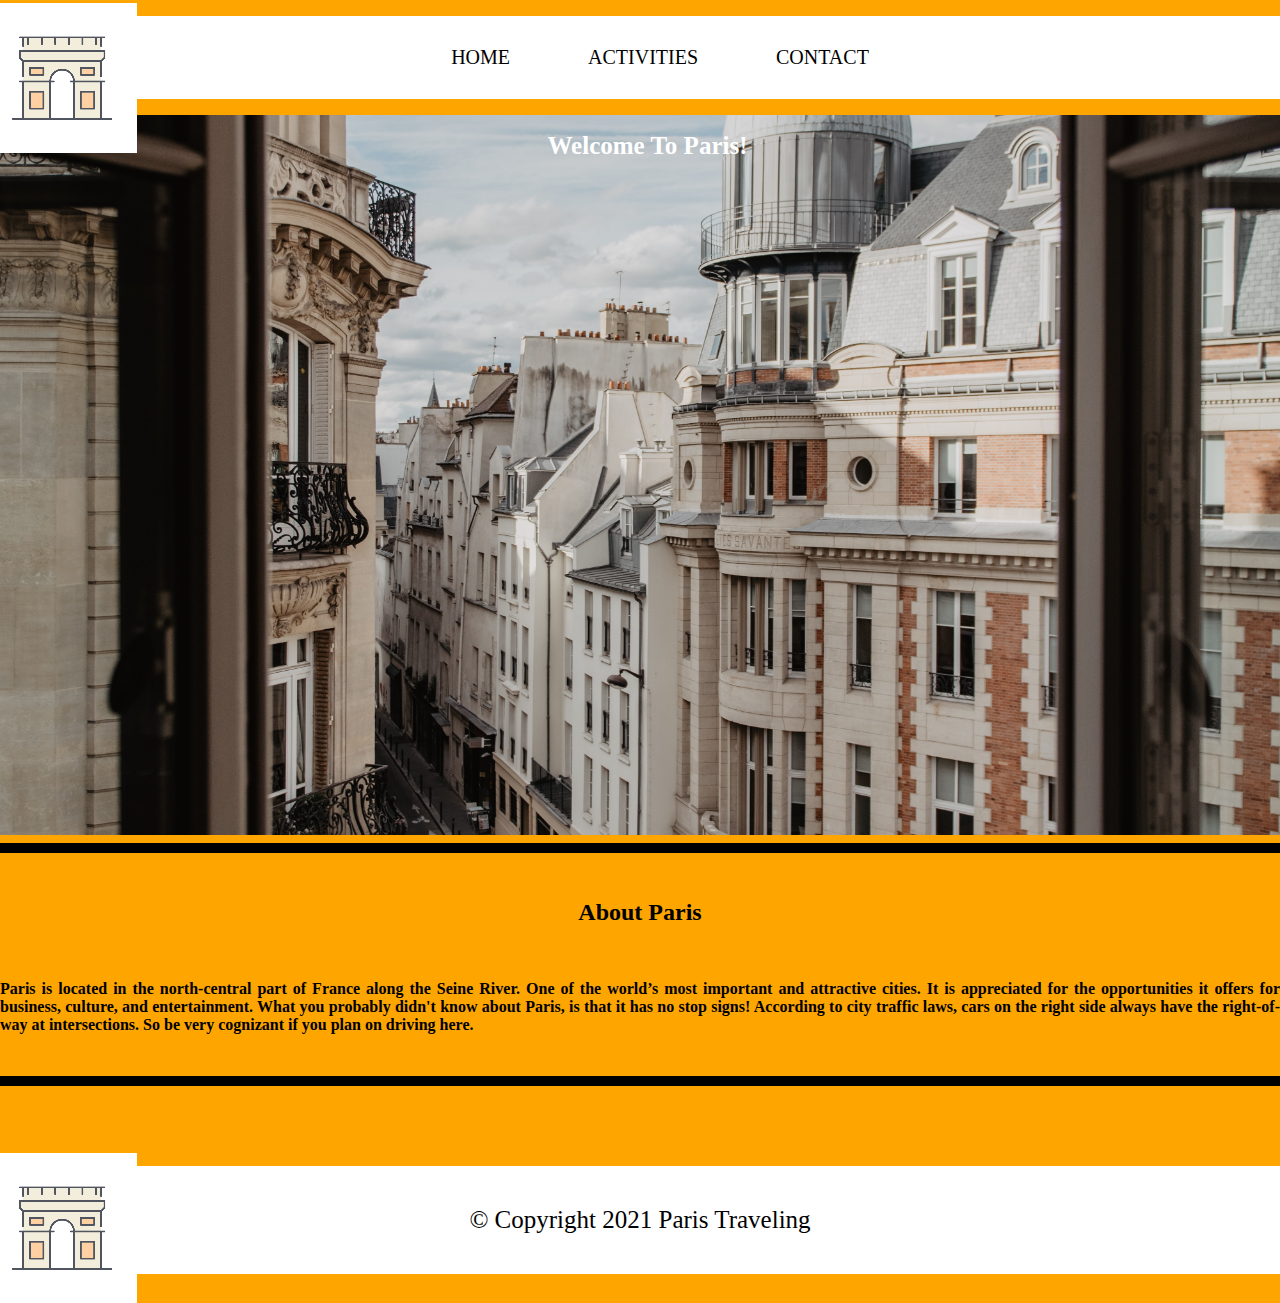
<file: index.html>
<!DOCTYPE html>
<html lang="en">
  <head>
    <meta charset="UTF-8" />
    <meta http-equiv="X-UA-Compatible" content="IE=edge" />
    <meta name="viewport" content="width=device-width, initial-scale=1.0" />
    <title>Paris | Home</title>
    <link rel="stylesheet" href="style.css" type="text/css" />
  </head>
  <body>
    <header>
      <img class="logo" src="images/paris-logo.png" alt="Main logo" />

      <nav>
        <ul>
          <li><a href="index.html">Home</a></li>
          <li><a href="activities.html">Activities</a></li>
          <li><a href="contact.html">Contact</a></li>
        </ul>
      </nav>

      <!--Paris slideshow - Attempted to change the divs to the figure element. Doing this messed with the animation. -->
      <div id="slideshow">
        <div class="slide-wrapper">
          <div class="slide"><h1 class="slide-text">Welcome To Paris!</h1></div>

          <div class="slide">
            <h1 class="slide-text">Amazing Activites!</h1>
          </div>

          <div class="slide">
            <h1 class="slide-text">Beautiful Nightlife!</h1>
          </div>

          <div class="slide"><h1 class="slide-text">Cruise In Town!</h1></div>
        </div>
      </div>
    </header>
    <hr />
    <!--Paris location information-->
    <section>
      <br />
      <h2 class="paris-header">About Paris</h2>
      <br />
      <p class="paris-location-information">
        Paris is located in the north-central part of France along the Seine
        River. One of the world’s most important and attractive cities. It is
        appreciated for the opportunities it offers for business, culture, and
        entertainment. What you probably didn't know about Paris, is that it has
        no stop signs! According to city traffic laws, cars on the right side
        always have the right-of-way at intersections. So be very cognizant if
        you plan on driving here.
      </p>
    </section>
    <br />
    <hr />
    <br />
    <br />

    <!--End of Homepage-->
    <footer>
      <br />
      <br />

      <img class="homepage-logo" src="images/paris-logo.png" alt="Home logo" />
      <p class="homepage-ptag">&copy; Copyright 2021 Paris Traveling</p>
    </footer>
  </body>
</html>
</file>
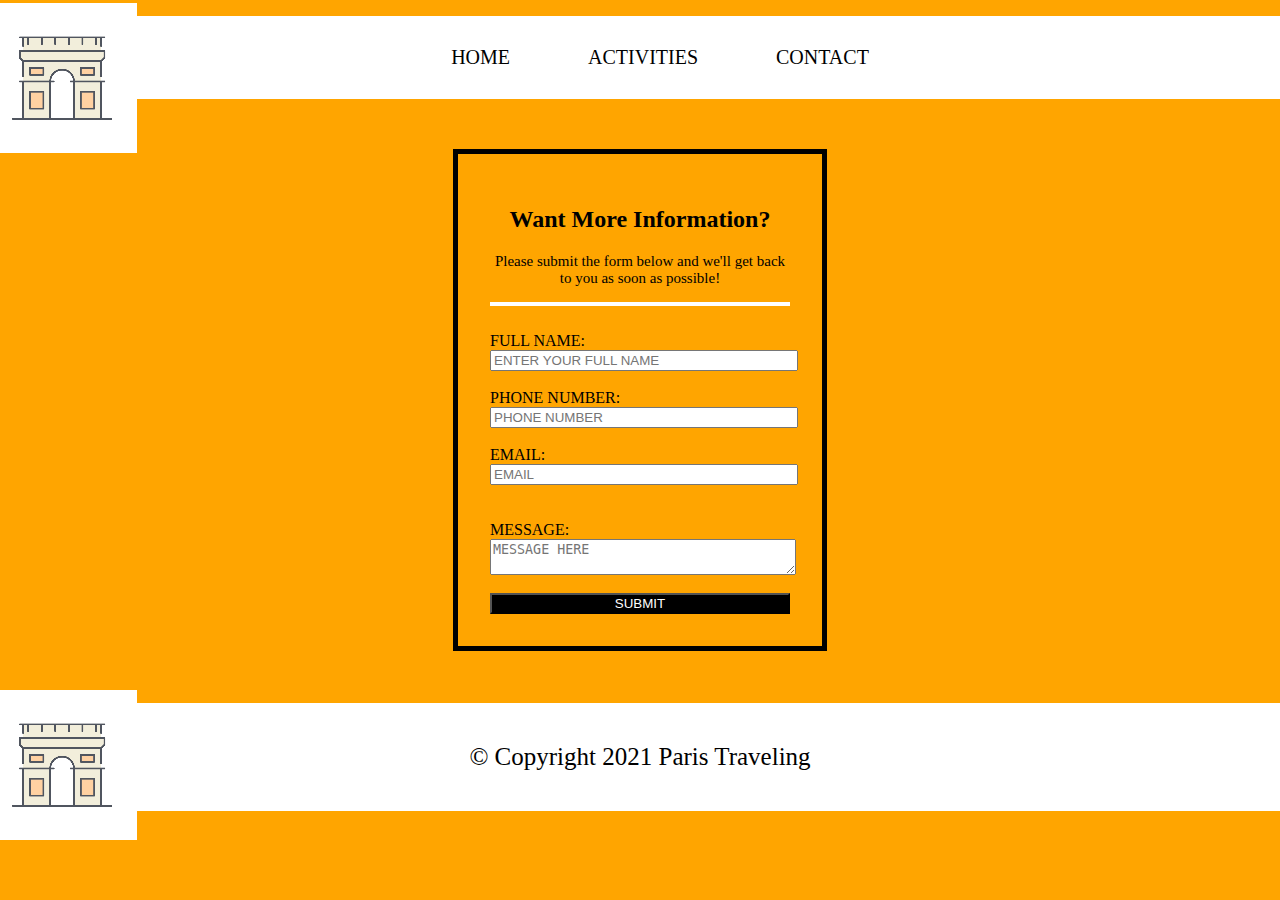
<file: contact.html>
<!DOCTYPE html>
<html lang="en">
<head>
  <meta charset="UTF-8">
  <meta http-equiv="X-UA-Compatible" content="IE=edge">
  <meta name="viewport" content="width=device-width, initial-scale=1.0">
  <title>Paris | Contact</title>
  <link rel="stylesheet" href="style.css" type="text/css" />
</head>

  <body>
    <!--Png image and navbar-->
      <header>
        <img class="logo" src="images/paris-logo.png" alt="Main logo">
          <nav>
            
            <ul>
              <li><a href="index.html">Home</a></li>
              <li><a href="activities.html">Activities</a></li>
              <li><a href="contact.html">Contact</a></li>
            </ul>
            
            </nav>
          
    
        </header>
        <br>
    
    
    <!--Contact form for vistors-->
    <section>
        <form class="submit-form" action="process-form.php" method="post">
        <h2 class="contact-request">Want More Information?</h2>
        <p class="contact-p">Please submit the form below and we'll
        get back to you as soon as possible!</p> 
        <hr class="underline">
        <br>
    
        <label>Full Name:</label>
        <input type="text" name="full-name" placeholder="Enter your full name">
        <br>
    
    
        <label>Phone Number:</label>
        <input type="text" name="phone-number" placeholder="Phone number">
        <br>
    
        <label>Email:</label>
        <input type="text" name="email" placeholder="Email">
        <br>
        <br>
        <label>Message:
        <br>
        <textarea placeholder="MESSAGE HERE"></textarea>
        </label>
        <br>
        <input class="submit-button" type="submit" name="submit">
        
      </section>
        </form>
    <br>
    <br>
    
    <!-- End of Contact Page-->
      <footer>
        <img class="contact-logo"
      src="images/paris-logo.png" alt="Contact logo">
      <p class="contact-ptag">&copy; Copyright 2021 Paris Traveling</p>  
        </footer>
    
      </body>

</html>
</file>
<file: style.css>
/* Resetting all element styles within the body on all html pages*/
body {
  margin: 0;
  padding: 0;
  background-color: orange;
  font-family: Tahoma;
}

/*Home Page Here*/

/* Setting the width and height. Position is set to absolute to be in the same line as the nav bar links.   */
.logo {
  position: absolute;
  width: 100px;
  height: 100px;
}

/* Taking the list style off and making it appear in the center of the page. */
nav ul {
  list-style: none;
  text-align: center;
  background-color: #fff;
}

/* Adding padding. Changing the nav bar to a horizonal view.*/
nav li {
  padding: 30px;
  display: inline-block;
}

/* Adjusting the display of the links and adding padding. a tags are set to the center. */
nav a {
  text-decoration: none;
  text-align: center;
  display: block;
  font-size: 20px;
  text-transform: uppercase;
  padding: 0px 7px;
  color: #000;
}

/*Adding hover effect to a-tags.*/
nav a:hover {
  background-color: orange;
}

/*Text within the slideshow.*/
.slide-text {
  font-size: 25px;
  text-indent: 15px;
  color: #fff;
  text-align: center;
}

/*Box/container to hold images.*/
#slideshow {
  margin-left: auto;
  margin-right: auto;
  width: 1280px;
  height: 720px;
  overflow: hidden;
}

/*Setting up animation.*/
.slide-wrapper {
  width: 5120px;
  animation-name: paris;
  animation-duration: 10s;
  animation-iteration-count: infinite;
}
/*The box/container displayed on the left of page.*/
.slide {
  float: left;
  width: 1280px;
  height: 720px;
}

/*paris-showcase image*/
.slide:nth-child(1) {
  background-image: url("images/paris-showcase.jpg");
  background-repeat: no-repeat;
  background-position: center;
  background-size: cover;
}

/*city image */
.slide:nth-child(2) {
  background-image: url("images/city.jpg");
  background-repeat: no-repeat;
  background-position: center;
  background-size: cover;
}

/*night-time image*/
.slide:nth-child(3) {
  background-image: url("images/night-time.jpg");
  background-repeat: no-repeat;
  background-position: center;
  background-size: cover;
}

/*splurge image */
.slide:nth-child(4) {
  background-image: url("images/splurge.jpg");
  background-repeat: no-repeat;
  background-position: center;
  background-size: cover;
}

/*Without the keyframes, the animation won't start.  You won't be able to see the images scroll through horizontally. They will stay overhidden or behind each other. If the margin-left width is off a number, it could mess with the transition of the images*/

@keyframes paris {
  20% {
    margin-left: 0px;
  }
  30% {
    margin-left: -1280px;
  }
  50% {
    margin-left: -1280px;
  }
  60% {
    margin-left: -2560px;
  }
  70% {
    margin-left: -2560px;
  }
  80% {
    margin-left: -3840px;
  }
  90% {
    margin-left: -3840px;
  }
}

/*paris-header center */

.paris-header {
  text-align: center;
}

/*Information about Paris*/
.paris-location-information {
  text-align: justify;
  font-weight: bold;
}

/*To add some color and let the user know this section is done.*/
hr {
  border: 5px solid #000;
}

/*Adusting logo and footer logos with different margins. The logo is different from the footer logos/It has different styles. */
.logo,
.homepage-logo,
.activites-logo,
.contact-logo {
  position: absolute;
  width: 100px;
  height: 100px;
  background-color: #fff;
  margin: -1%;
  padding: 25px;
}
/*Copyright information for all pages*/
.homepage-ptag,
.activites-ptag,
.contact-ptag {
  font-size: 25px;
  text-align: center;
  background-color: #fff;
  margin: 0;
  padding: 40px;
}

/*Activites Page*/

/*Applying some size and color to the unicode arrow*/
.arrow {
  font-size: 35px;
  color: #fff;
}

/*Activites info section; adjusting the unordered list and paragraph tag */
.todo-one,
.todo-two,
.todo-three {
  font-size: 18px;
  font-weight: bold;
  text-align: center;
}
/*Cost and agegroup - taking the bullet points off the list item*/
.dot-change {
  list-style: none;
}

/*Changing all images on this page to be in the center and fullscreen*/
img {
  display: block;
  width: 100%;
  margin-left: auto;
  margin-right: auto;
}

/*Contact Page*/

/*Creating a border around the submit form then placing it in center of page*/
.submit-form {
  max-width: 300px;
  margin: 1rem auto;
  border: 5px solid black;
  padding: 2rem;
}

/*A header that asks the user if they want more information   */
.contact-request {
  text-align: center;
}
/*Telling the user what to type in*/
.contact-p {
  font-size: 15px;
  text-align: center;
}

/*Separating the text above*/
.underline {
  border: 2px solid white;
}

/*Aligning the input, label, and textarea to fit correctly in the .submit-form */
input,
label,
textarea {
  display: block;
  margin-right: auto;
  margin-left: auto;
  width: 100%;
  text-transform: uppercase;
}

/*Changing the colors with background and the text*/
.submit-button {
  background-color: #000;
  color: #fff;
}
</file>
